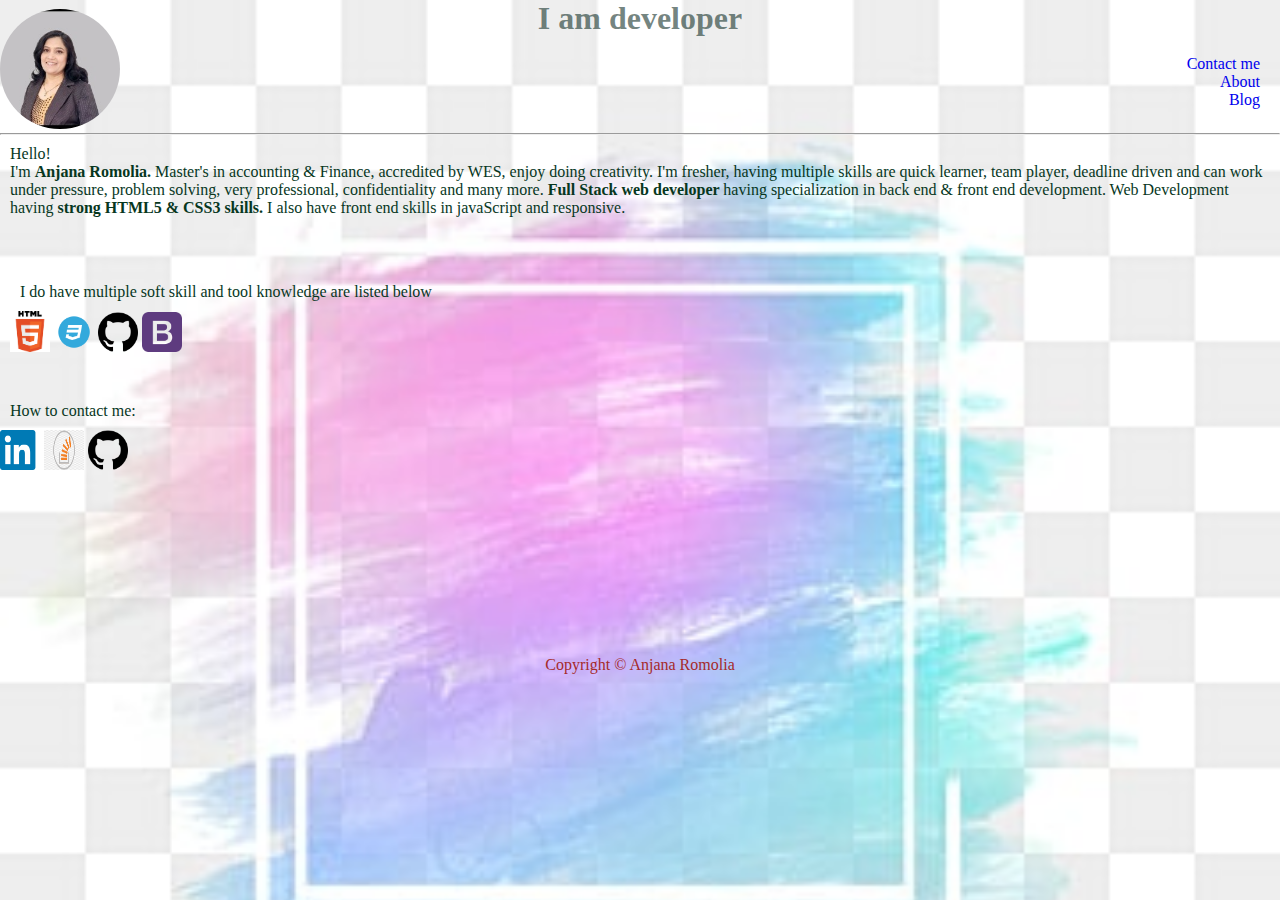
<file: index.html>
<!DOCTYPE html>
<html lang="en">
<head>
    <meta charset="UTF-8">
    <meta http-equiv="X-UA-Compatible" content="IE=edge">
    <meta name="viewport" content="width=device-width, initial-scale=1.0">
    <title>Anjana's Profile</title>
    <link rel="stylesheet" href="style.css">
    
</head>
  <div class="hello"> 
<body style="background-image: url('images/beautiful.jpeg');
    background-repeat: no-repeat; background-attachment: fixed;
    background-size: cover;">
</div>
    <div>
    <header>
   
    <h1>I am developer</h1>
    <nav>
        <ul style="text-align:right; list-style-type: none;">
            <li><a href="contact.html">Contact me</a></li>
            <li><a href="about.html">About</a></li>
            <li><a href="blog.html">Blog</a></li>
        </ul>
</nav>
    <div>
        <img src="images/pro-pic.jpeg" class="image" alt="picture"/></div>
    </div>
    </header> 
    </div>
        <hr>
        <p>Hello!<br> I'm <strong> Anjana Romolia.</strong> Master's in accounting & Finance, accredited by WES, enjoy doing creativity. I'm fresher, having multiple skills are quick learner, team player, deadline driven and can work under pressure, problem solving, very professional, confidentiality and many more.<strong> Full Stack web developer </strong>having specialization in back end & front end development. Web Development having <strong>strong HTML5 & CSS3 skills.</strong> I also have front end skills in javaScript and responsive. </p>
   <br>
   <br>
   <div class="icon" style="text-decoration: none;">

    <p>I do have multiple soft skill and tool knowledge are listed below</p>
        <a href="https://www.w3schools.com" target="_blank" rel="noreferrer">
            <img src="images/html.png" alt="HTML" width="40" height="41"/></a> 
        <a href="https://www.w3schools.com/css/" target="_blank" rel="noreferrer">
            <img src="images/css3.png" alt="css3" width="40" height="40" alt="CSS"/>
        <a href="https://github.com/Anjanaromolia/Anjanaromolia" target="_blank" rel="noreferrer">
            <img src="images/github.png" alt="Github" width="40" height="40" alt="github"/>
        <a href="https://www.w3schools.com/css/" target="_blank" rel="noreferrer">
            <img src="images/bootstrap.png" alt="Bootstrap" width="40" height="40" alt="bootstrap"/>
   </div>
   <br>
   <br>
        <p>How to contact me:</p>
   <div>
   
    <a href="https://www.linkedin.com/in/anna-romolia-9874b9220/" target="_blank" rel="noreferrer">
        <img src="images/linkedin.png" alt="Linkedin" width="40" height="40"/></a> 
            <a href="https://stackoverflow.com/users/22348193/anjana-romolia" target="_blank" rel="noreferrer">
        <img src="images/stack-overflow.png" alt="Stackoverflow" width="40" height="40"/></a> 
            <a href="https://github.com/Anjanaromolia/Anjanaromolia" target="_blank" rel="noreferrer">
        <img src="images/github.png" alt="Github" width="40" height="40"/>    
   </div>  
   <br>
   <iframe src="https://www.google.com/maps/embed?pb=!1m18!1m12!1m3!1d387191.33750346623!2d-73.         97968099999999!3d40.6974881!2m3!1f0!2f0!3f0!3m2!1i1024!2i768!4f13.1!3m3!1m2!1s0x89c24fa5d33f083b%3A0xc80b8f06e177fe62!2sNew%20York%2C%20NY!5e0!3m2!1sen!2sus!4v1693540845084!5m2!1sen!2sus" width="600" height="450" style="border:0;" allowfullscreen="" loading="lazy" referrerpolicy="no-referrer-when-downgrade"></iframe>
   <br>
   
    <footer>
        <p style="color:brown; text-align: center;">Copyright &copy; Anjana Romolia</p>
    </footer>  
  

</body>
</html>
</file>
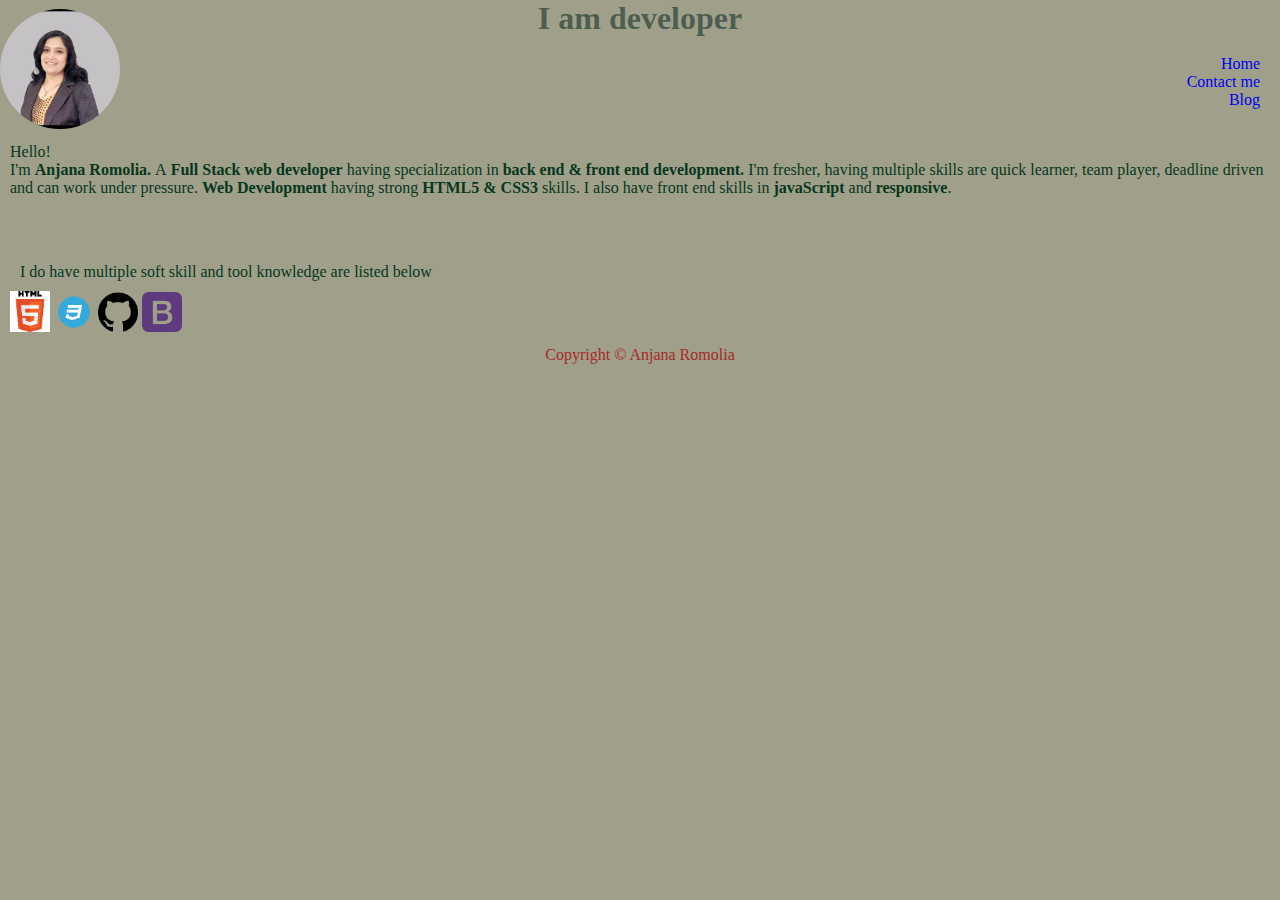
<file: about.html>
<!DOCTYPE html>
<html lang="en">
<head>
    <meta charset="UTF-8">
    <meta http-equiv="X-UA-Compatible" content="IE=edge">
    <meta name="viewport" content="width=device-width, initial-scale=1.0">
    <title>About</title>
    <link rel="stylesheet" href="style.css">
    
</head>
<body style="background-color: rgb(160, 160, 138);">
   
    
            <div>
            <header>
           
            <h1>I am developer</h1>
        
        <ul style="text-align:right; list-style-type: none;">
            <li><a href="index.html">Home</a></li>
            <li><a href="contact.html">Contact me</a></li>
            <li><a href="blog.html">Blog</a></li>
        </ul>
    
    <div>
        <img src="images/pro-pic.jpeg" class="image" alt="picture"/></div>
    </div>
    </header> 
    <p>Hello!<br> I'm <strong> Anjana Romolia. </strong>A<strong> Full Stack web developer</strong> having specialization in <strong>back end & front end development.</strong> I'm fresher, having multiple skills are quick learner, team player, deadline driven and can work under pressure. <strong> Web Development</strong>  having strong <strong>HTML5 & CSS3</strong> skills. I also have front end skills in <strong>javaScript</strong> and <strong>responsive</strong>. </p>
    <br>
    
    <br>
    <div class="icon" style="text-decoration: none;">
 
     <p>I do have multiple soft skill and tool knowledge are listed below</p>
   
         <a href="https://www.w3schools.com" target="_blank" rel="noreferrer">
             <img src="images/html.png" alt="bootstrap" width="40" height="41" alt="HTML 5"/></a> 
         <a href="https://www.w3schools.com/css/" target="_blank" rel="noreferrer">
             <img src="images/css3.png" alt="css3" width="40" height="40"/>
         <a href="https://www.w3schools.com/css/" target="_blank" rel="noreferrer">
             <img src="images/github.png" alt="Github" width="40" height="40"/>
         <a href="https://www.w3schools.com/css/" target="_blank" rel="noreferrer">
             <img src="images/bootstrap.png" alt="Bootstrap" width="40" height="40"/>
    </div>
    </body>
    <footer>
        <p style="color:brown; text-align: center;">Copyright &copy; Anjana Romolia</p>
         </footer>   
    </html>
</file>
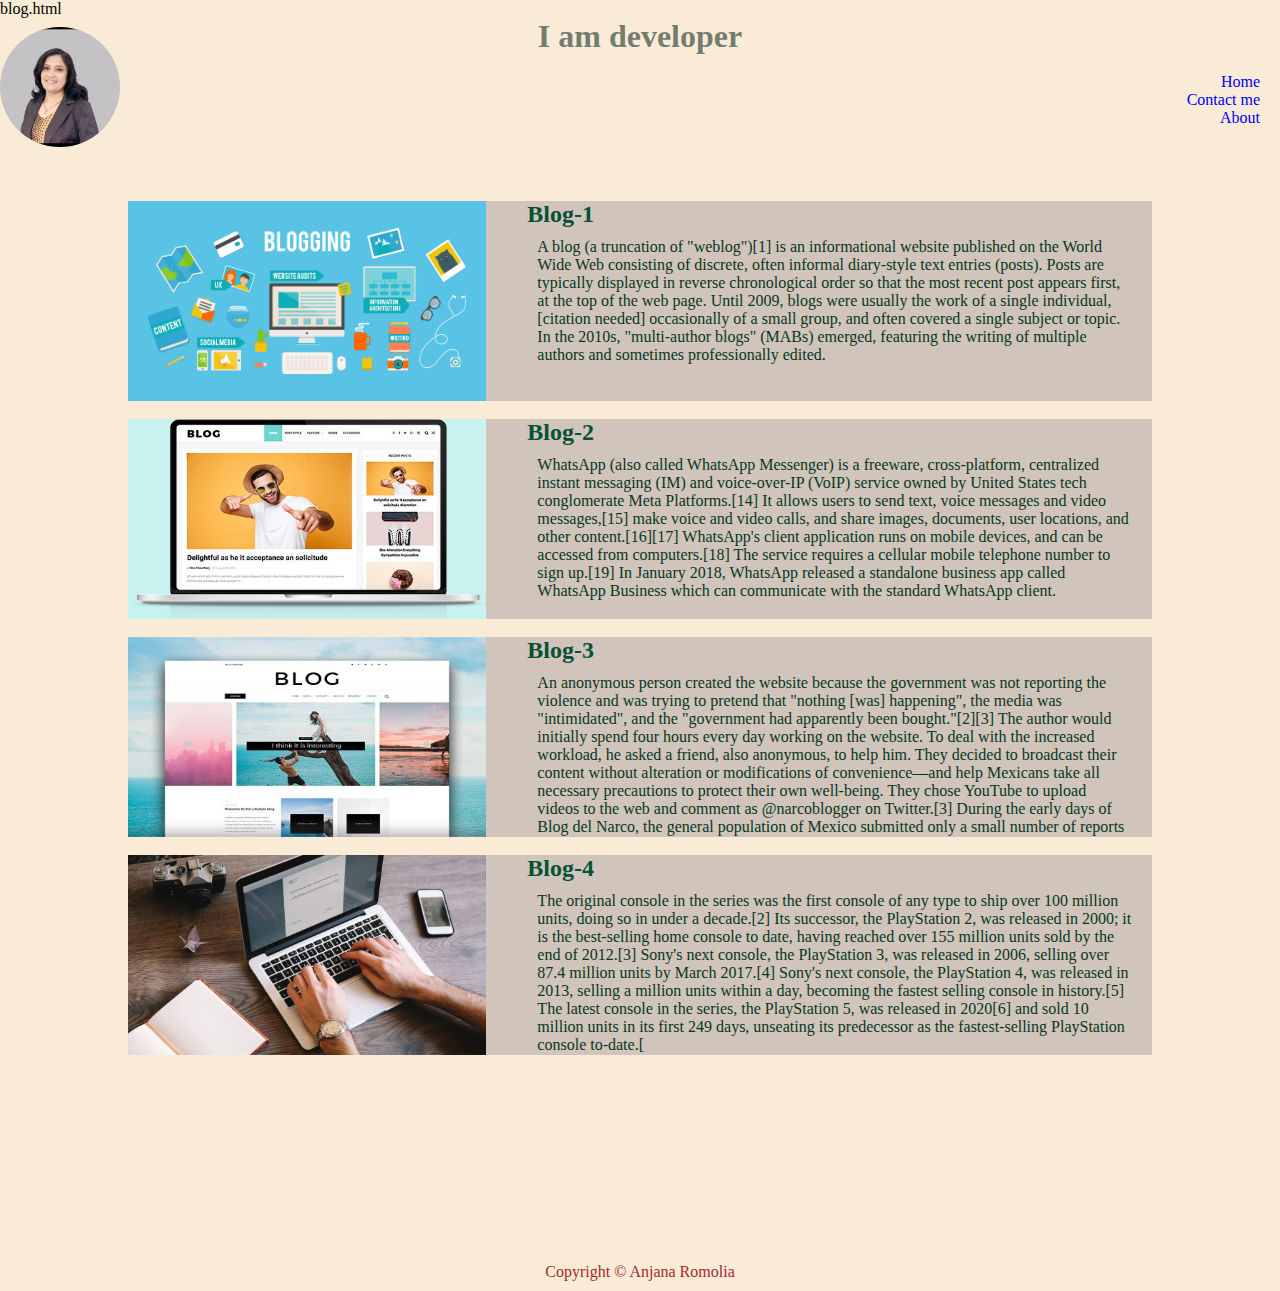
<file: blog.html>
blog.html
<!DOCTYPE html>
<html lang="en">
<head>
    <meta charset="UTF-8">
    <meta http-equiv="X-UA-Compatible" content="IE=edge">
    <meta name="viewport" content="width=device-width, initial-scale=1.0">
    <title>Blog</title>
    <link rel="stylesheet" href="style.css">
    
</head>
<body style="background-color: antiquewhite;">
   
    
            <div>
            <header>
           
            <h1>I am developer</h1>
            <nav>
         <ul style="text-align:right; list-style-type: none;">
            <li><a href="index.html">Home</a></li>
            <li><a href="contact.html">Contact me</a></li>
            <li><a href="about.html">About</a></li>
        </ul>
        </nav>
    <div>
        <img src="images/pro-pic.jpeg" class="image" alt="picture"/></div>
    </div>
    </header> 
    <br>
    <br>
    <br>
    <div class="flatCard">
    <div id="imgDiv">
        <img src="images/blog-1.png" alt="Blog-1"/>
    </div>
    <div id="textDiv">
        <h2>  Blog-1</h2>
        <p>A blog (a truncation of "weblog")[1] is an informational website published on the World Wide Web consisting of discrete, often informal diary-style text entries (posts). Posts are typically displayed in reverse chronological order so that the most recent post appears first, at the top of the web page. Until 2009, blogs were usually the work of a single individual,[citation needed] occasionally of a small group, and often covered a single subject or topic. In the 2010s, "multi-author blogs" (MABs) emerged, featuring the writing of multiple authors and sometimes professionally edited.</p>

    </div>
    </div>
    <br>
    <div class="flatCard">
        <div id="imgDiv">
            <img src="images/blog-2.jpeg" alt="Blog-2"/>
        </div>
        <div id="textDiv">
            <h2>  Blog-2</h2>
            <p>WhatsApp (also called WhatsApp Messenger) is a freeware, cross-platform, centralized instant messaging (IM) and voice-over-IP (VoIP) service owned by United States tech conglomerate Meta Platforms.[14] It allows users to send text, voice messages and video messages,[15] make voice and video calls, and share images, documents, user locations, and other content.[16][17] WhatsApp's client application runs on mobile devices, and can be accessed from computers.[18] The service requires a cellular mobile telephone number to sign up.[19] In January 2018, WhatsApp released a standalone business app called WhatsApp Business which can communicate with the standard WhatsApp client.</p>
    
        </div>
        </div>
        <br>
        <div class="flatCard">
            <div id="imgDiv">
                <img src="images/blog-3.jpeg" alt="Blog-3"/>
            </div>
            <div id="textDiv">
                <h2>  Blog-3</h2>
                <p>An anonymous person created the website because the government was not reporting the violence and was trying to pretend that "nothing [was] happening", the media was "intimidated", and the "government had apparently been bought."[2][3]

                    The author would initially spend four hours every day working on the website. To deal with the increased workload, he asked a friend, also anonymous, to help him. They decided to broadcast their content without alteration or modifications of convenience—and help Mexicans take all necessary precautions to protect their own well-being. They chose YouTube to upload videos to the web and comment as @narcoblogger on Twitter.[3] During the early days of Blog del Narco, the general population of Mexico submitted only a small number of reports to them, but as the website built trust with time, more reports were submitted. The creators and current editors of the blog "have not received any threats yet."[</p>
        
            </div>
            </div>
            <br>
            <div class="flatCard">
                <div id="imgDiv">
                    <img src="images/blog-4.jpeg" alt="Blog-4"/>
                </div>
                <div id="textDiv">
                    <h2>  Blog-4</h2>
                    <p>The original console in the series was the first console of any type to ship over 100 million units, doing so in under a decade.[2] Its successor, the PlayStation 2, was released in 2000; it is the best-selling home console to date, having reached over 155 million units sold by the end of 2012.[3] Sony's next console, the PlayStation 3, was released in 2006, selling over 87.4 million units by March 2017.[4] Sony's next console, the PlayStation 4, was released in 2013, selling a million units within a day, becoming the fastest selling console in history.[5] The latest console in the series, the PlayStation 5, was released in 2020[6] and sold 10 million units in its first 249 days, unseating its predecessor as the fastest-selling PlayStation console to-date.[</p>
            
                </div>
                </div>
    <br>
    
        <iframe width="560" height="500" src="https://www.youtube.com/embed/HcOc7P5BMi4?si=HtNsoAqtjYyRZAYy" title="YouTube video player" frameborder="0" allow="accelerometer; autoplay; clipboard-write; encrypted-media; gyroscope; picture-in-picture; web-share" allowfullscreen></iframe>
    </html>
        
    
    </body>
    <footer>
        <p style="color:brown; text-align: center;">Copyright &copy; Anjana Romolia</p>
         </footer>   
    </html>
</file>
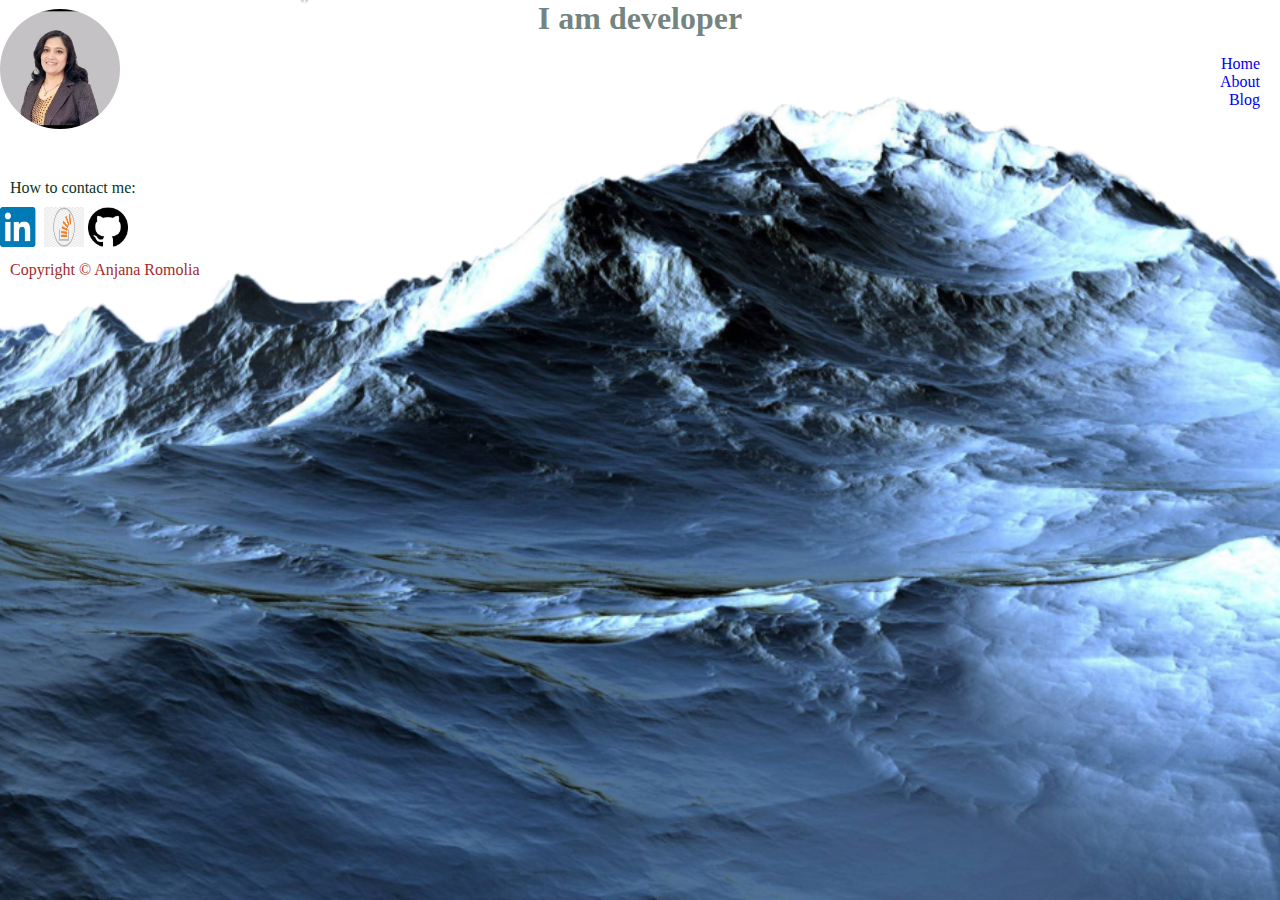
<file: contact.html>
<!DOCTYPE html>
<html lang="en">
<head>
    <meta charset="UTF-8">
    <meta http-equiv="X-UA-Compatible" content="IE=edge">
    <meta name="viewport" content="width=device-width, initial-scale=1.0">
    <title>Contact</title>
    <link rel="stylesheet" href="style.css">
    
</head>
<body>
   
    <div class="hello"> 
        <body style="background-image: url('images/mountain.png');
        background-repeat: no-repeat; background-attachment: fixed;
        background-size: cover;">
        </div>
            <div>
        <header>
           
            <h1>I am developer</h1>
            <nav>
        <ul style="text-align:right; list-style-type: none;">
            <li><a href="index.html">Home</a></li>
            <li><a href="about.html">About</a></li>
            <li><a href="blog.html">Blog</a></li>
        </ul>
        
            </nav>
            <div>
                 <img src="images/pro-pic.jpeg" class="image" alt="picture"/></div>
            </div>
</header> 
    </div>
            <br>
            <br>
        <p>How to contact me:</p>
        <div>

            <a href="https://www.linkedin.com/in/anna-romolia-9874b9220/" target="_blank" rel="noreferrer">
            <img src="images/linkedin.png" alt="bootstrap" width="40" height="40" alt="HTML 5"/></a> 
                <a href="https://stackoverflow.com/users/22348193/anjana-romolia" target="_blank" rel="noreferrer">
            <img src="images/stack-overflow.png" alt="bootstrap" width="40" height="40" alt="HTML 5"/></a> 
                <a href="https://github.com/Anjanaromolia/Anjanaromolia" target="_blank" rel="noreferrer">
            <img src="images/github.png" alt="Github" width="40" height="40"/>    
        </div>  
</body>
    <footer>
        <p style="color:brown; float: left;">Copyright &copy; Anjana Romolia</p>
    </footer>   
    </html>
</file>
<file: style.css>
* {
    margin: auto;
    margin: 5px, 5px, 5px, 5px;
  }

 .hello {
     background-repeat: no-repeat;
     opacity: 0.1;
  }
a {
    text-decoration: none; !important
}
.image {
    height: 120px;
    width: 120px;
    border-radius: 50%;  
    margin-top: -100px;
}
h1 {
   
    text-align: center;
    color: rgba(21, 50, 43, 0.6);
    
}
h2{
    color: rgb(6, 81, 56);
}

.icon {
    padding-top: 10px;
padding-left: 10px;
}
.hello {
    opacity: 0.5;
}
.blog {
    height: 100px;
    width: 200px;
    display: inline;
    margin-left: 3px;
    border-color: 1px solid black;
}

ul {
    display: inline;
    }
iframe {
    height: 20%;
    width: 200px;
   
}    
p {
    color: rgb(7, 55, 30);
     padding: 10px;
}
#header {
    background-color: rgba(64, 0, 255, 0.3);
}
span {
    float: right;
    display: flex;
    flex-wrap: wrap;
}

.flatCard{
    width:80%;
    margin-left: 10%;
    height:200px;
    background-color:rgba(116, 105, 121, 0.3);
    display:flex;
}

#imgDiv{
    width:35%;
    height:100%;
    margin-left: 0;
}

#imgDiv img{
    height:100%;
    width:100%
}

#textDiv{
    width:60%;
    margin-left: 3%;
    height:100%;
    overflow: scroll;
}
.card  img{
    width:100%;
    height:200px
}
li{
    margin-right: 20px;
}
</file>
